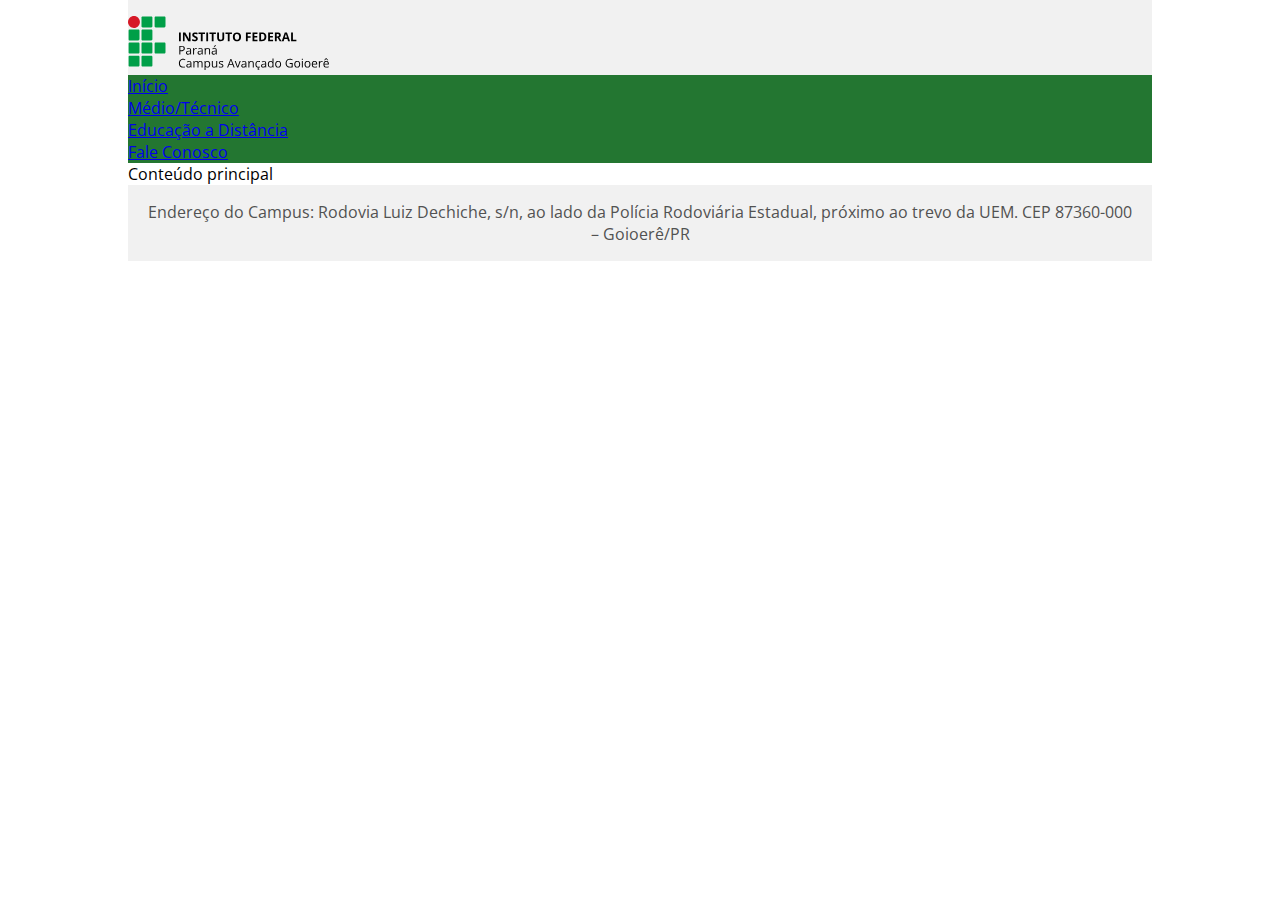
<file: pagina1/index.html>
<!DOCTYPE html>
<html lang="en">

<head>
  <meta charset="UTF-8">
  <meta http-equiv="X-UA-Compatible" content="IE=edge">
  <meta name="viewport" content="width=device-width, initial-scale=1.0">
  <title>Document</title>
  <link rel="stylesheet" href="../default.css">
</head>

<body>

  <header>
    <a href="/">
      <svg width="230" height="54" viewBox="0 0 230 54" fill="none" xmlns="http://www.w3.org/2000/svg">
        <g clip-path="url(#clip0_1_18)">
          <path
            d="M37.4 36.4C37.4 37 36.9 37.5 36.4 37.5H27.7C27.1 37.5 26.6 37 26.6 36.4V27.7C26.6 27.1 27.1 26.6 27.7 26.6H36.4C37 26.6 37.5 27.1 37.5 27.7V36.4H37.4Z"
            fill="#009F48" />
          <path
            d="M24.4 10.3C24.4 10.9 23.9 11.4 23.3 11.4H14.6C14 11.4 13.5 10.9 13.5 10.3V1.6C13.5 1 14 0.5 14.6 0.5H23.3C23.9 0.5 24.4 1 24.4 1.6V10.3Z"
            fill="#009F48" />
          <path
            d="M37.4 10.3C37.4 10.9 36.9 11.4 36.4 11.4H27.7C27.1 11.4 26.6 10.9 26.6 10.3V1.6C26.6 1 27.1 0.5 27.7 0.5H36.4C37 0.5 37.5 1 37.5 1.6V10.3H37.4Z"
            fill="#009F48" />
          <path
            d="M11.4 23.3C11.4 23.9 10.9 24.4 10.3 24.4H1.59998C0.999976 24.4 0.599976 23.9 0.599976 23.4V14.7C0.599976 14.1 1.09998 13.6 1.69998 13.6H10.4C11 13.6 11.5 14.1 11.5 14.7V23.3H11.4Z"
            fill="#009F48" />
          <path
            d="M24.4 23.3C24.4 23.9 23.9 24.4 23.3 24.4H14.6C14 24.4 13.5 23.9 13.5 23.4V14.7C13.5 14.1 14 13.6 14.6 13.6H23.3C23.9 13.6 24.4 14.1 24.4 14.7V23.3Z"
            fill="#009F48" />
          <path
            d="M11.4 36.4C11.4 37 10.9 37.5 10.3 37.5H1.59998C0.999976 37.5 0.599976 37 0.599976 36.4V27.7C0.599976 27.1 1.09998 26.6 1.69998 26.6H10.4C11 26.6 11.5 27.1 11.5 27.7V36.4H11.4Z"
            fill="#009F48" />
          <path
            d="M24.4 36.4C24.4 37 23.9 37.5 23.3 37.5H14.6C14 37.5 13.5 37 13.5 36.4V27.7C13.5 27.1 14 26.6 14.6 26.6H23.3C23.9 26.6 24.4 27.1 24.4 27.7V36.4Z"
            fill="#009F48" />
          <path
            d="M11.4 49.4C11.4 50 10.9 50.5 10.3 50.5H1.59998C0.999976 50.5 0.599976 50 0.599976 49.4V40.7C0.599976 40.1 1.09998 39.7 1.69998 39.7H10.4C11 39.7 11.5 40.2 11.5 40.8V49.4H11.4Z"
            fill="#009F48" />
          <path
            d="M24.4 49.4C24.4 50 23.9 50.5 23.3 50.5H14.6C14 50.5 13.5 50 13.5 49.4V40.7C13.5 40.1 14 39.7 14.6 39.7H23.3C23.9 39.7 24.4 40.2 24.4 40.8V49.4Z"
            fill="#009F48" />
          <path d="M11.9 6C11.9 9.3 9.2 12 5.9 12C2.7 11.9 0 9.3 0 6C0 2.7 2.7 0 6 0C9.3 0 11.9 2.7 11.9 6Z"
            fill="#D61927" />
          <path
            d="M50.974 25.1582V16.5845H52.7919V25.1582H50.974ZM62.5561 25.1582H60.2455L56.5158 18.6722H56.463C56.4787 18.942 56.4923 19.2137 56.5041 19.4874C56.5158 19.761 56.5275 20.0347 56.5393 20.3084C56.551 20.5781 56.5627 20.8499 56.5744 21.1235V25.1582H54.95V16.5845H57.243L60.9668 23.006H61.0079C61.0001 22.7401 60.9903 22.4762 60.9786 22.2143C60.9668 21.9524 60.9551 21.6904 60.9434 21.4285C60.9356 21.1665 60.9277 20.9046 60.9199 20.6427V16.5845H62.5561V25.1582ZM69.781 22.7773C69.781 23.2855 69.6578 23.7273 69.4115 24.1026C69.1652 24.4779 68.8055 24.7672 68.3325 24.9705C67.8633 25.1738 67.2925 25.2755 66.6201 25.2755C66.323 25.2755 66.0317 25.2559 65.7463 25.2168C65.4648 25.1778 65.1931 25.1211 64.9311 25.0468C64.6731 24.9686 64.4268 24.8728 64.1922 24.7594V23.0705C64.5988 23.2503 65.0211 23.4126 65.4589 23.5572C65.8968 23.7019 66.3308 23.7742 66.7608 23.7742C67.058 23.7742 67.2964 23.7351 67.4763 23.6569C67.66 23.5787 67.7929 23.4712 67.8751 23.3344C67.9572 23.1976 67.9982 23.0412 67.9982 22.8652C67.9982 22.6502 67.9259 22.4665 67.7812 22.314C67.6366 22.1615 67.4372 22.0188 67.1831 21.8859C66.9328 21.753 66.6494 21.6103 66.3327 21.4578C66.1333 21.364 65.9164 21.2506 65.6818 21.1177C65.4472 20.9808 65.2244 20.8147 65.0132 20.6192C64.8021 20.4237 64.6282 20.1872 64.4913 19.9096C64.3584 19.6281 64.2919 19.2919 64.2919 18.9009C64.2919 18.3888 64.4092 17.9509 64.6438 17.5873C64.8784 17.2237 65.2126 16.9462 65.6466 16.7546C66.0845 16.5591 66.6005 16.4614 67.1948 16.4614C67.6405 16.4614 68.0647 16.5141 68.4673 16.6197C68.8739 16.7214 69.2981 16.8699 69.7399 17.0654L69.1535 18.4787C68.7586 18.3184 68.4048 18.1953 68.092 18.1093C67.7793 18.0193 67.4606 17.9744 67.1361 17.9744C66.9094 17.9744 66.7159 18.0115 66.5556 18.0858C66.3953 18.1562 66.2741 18.2578 66.192 18.3907C66.1099 18.5198 66.0688 18.6703 66.0688 18.8423C66.0688 19.0456 66.1275 19.2176 66.2448 19.3584C66.366 19.4952 66.5458 19.6281 66.7843 19.7571C67.0267 19.8861 67.3277 20.0367 67.6874 20.2087C68.1253 20.4159 68.4986 20.6329 68.8075 20.8596C69.1202 21.0825 69.3607 21.3464 69.5288 21.6513C69.6969 21.9524 69.781 22.3277 69.781 22.7773ZM74.6425 25.1582H72.8246V18.0975H70.4964V16.5845H76.9707V18.0975H74.6425V25.1582ZM78.2901 25.1582V16.5845H80.1081V25.1582H78.2901ZM85.5737 25.1582H83.7557V18.0975H81.4276V16.5845H87.9018V18.0975H85.5737V25.1582ZM96.1999 16.5845V22.1322C96.1999 22.7225 96.0689 23.2562 95.807 23.7332C95.5489 24.2062 95.156 24.5815 94.6282 24.8591C94.1043 25.1367 93.4436 25.2755 92.6461 25.2755C91.5123 25.2755 90.6483 24.9862 90.054 24.4076C89.4598 23.8289 89.1627 23.0627 89.1627 22.1087V16.5845H90.9747V21.8331C90.9747 22.5407 91.1194 23.0373 91.4087 23.3227C91.698 23.6081 92.1261 23.7508 92.693 23.7508C93.0918 23.7508 93.4143 23.6823 93.6606 23.5455C93.9108 23.4087 94.0946 23.1976 94.2119 22.9122C94.3291 22.6268 94.3878 22.2632 94.3878 21.8214V16.5845H96.1999ZM101.607 25.1582H99.7889V18.0975H97.4607V16.5845H103.935V18.0975H101.607V25.1582ZM113.036 20.8596C113.036 21.5203 112.954 22.1224 112.79 22.6659C112.626 23.2054 112.376 23.6706 112.039 24.0616C111.707 24.4525 111.285 24.7536 110.773 24.9647C110.261 25.1719 109.655 25.2755 108.955 25.2755C108.255 25.2755 107.649 25.1719 107.137 24.9647C106.625 24.7536 106.201 24.4525 105.864 24.0616C105.532 23.6706 105.284 23.2034 105.12 22.66C104.955 22.1166 104.873 21.5125 104.873 20.8479C104.873 19.9604 105.018 19.1883 105.307 18.5315C105.6 17.8708 106.05 17.3586 106.656 16.995C107.262 16.6314 108.032 16.4496 108.967 16.4496C109.897 16.4496 110.661 16.6314 111.26 16.995C111.862 17.3586 112.307 17.8708 112.597 18.5315C112.89 19.1922 113.036 19.9683 113.036 20.8596ZM106.779 20.8596C106.779 21.4578 106.853 21.9739 107.002 22.4078C107.154 22.8379 107.391 23.1702 107.712 23.4048C108.032 23.6354 108.447 23.7508 108.955 23.7508C109.471 23.7508 109.889 23.6354 110.21 23.4048C110.53 23.1702 110.763 22.8379 110.908 22.4078C111.056 21.9739 111.131 21.4578 111.131 20.8596C111.131 19.9604 110.962 19.2528 110.626 18.7367C110.29 18.2207 109.737 17.9626 108.967 17.9626C108.454 17.9626 108.036 18.0799 107.712 18.3145C107.391 18.5452 107.154 18.8775 107.002 19.3114C106.853 19.7415 106.779 20.2576 106.779 20.8596ZM119.722 25.1582H117.933V16.5845H122.847V18.0741H119.722V20.2849H122.631V21.7686H119.722V25.1582ZM129.462 25.1582H124.525V16.5845H129.462V18.0741H126.343V19.9565H129.246V21.4461H126.343V23.6569H129.462V25.1582ZM138.37 20.7893C138.37 21.7549 138.185 22.5622 137.813 23.2112C137.446 23.8563 136.912 24.3431 136.212 24.6715C135.513 24.996 134.67 25.1582 133.685 25.1582H131.257V16.5845H133.949C134.848 16.5845 135.628 16.7448 136.289 17.0654C136.949 17.3821 137.461 17.8532 137.825 18.4787C138.189 19.1003 138.37 19.8705 138.37 20.7893ZM136.482 20.8362C136.482 20.2028 136.388 19.6829 136.201 19.2763C136.017 18.8658 135.743 18.5628 135.38 18.3673C135.02 18.1718 134.574 18.0741 134.043 18.0741H133.075V23.6569H133.855C134.742 23.6569 135.401 23.4204 135.831 22.9473C136.265 22.4743 136.482 21.7706 136.482 20.8362ZM145.085 25.1582H140.147V16.5845H145.085V18.0741H141.965V19.9565H144.868V21.4461H141.965V23.6569H145.085V25.1582ZM149.378 16.5845C150.156 16.5845 150.797 16.6783 151.301 16.866C151.81 17.0537 152.187 17.3371 152.433 17.7163C152.679 18.0956 152.803 18.5745 152.803 19.1531C152.803 19.5441 152.728 19.8861 152.58 20.1794C152.431 20.4726 152.236 20.7208 151.993 20.9241C151.751 21.1274 151.489 21.2936 151.208 21.4226L153.729 25.1582H151.712L149.665 21.8683H148.698V25.1582H146.88V16.5845H149.378ZM149.249 18.0741H148.698V20.3905H149.284C149.886 20.3905 150.316 20.2908 150.574 20.0914C150.836 19.8881 150.967 19.591 150.967 19.2C150.967 18.7934 150.826 18.5041 150.545 18.3321C150.267 18.1601 149.835 18.0741 149.249 18.0741ZM160.057 25.1582L159.435 23.1174H156.309L155.688 25.1582H153.729L156.755 16.5493H158.978L162.016 25.1582H160.057ZM159.001 21.5927L158.38 19.5988C158.341 19.4659 158.288 19.2958 158.221 19.0886C158.159 18.8775 158.094 18.6644 158.028 18.4494C157.965 18.2304 157.914 18.0408 157.875 17.8805C157.836 18.0408 157.781 18.2402 157.711 18.4787C157.645 18.7133 157.58 18.9361 157.518 19.1472C157.455 19.3584 157.41 19.5089 157.383 19.5988L156.767 21.5927H159.001ZM163.1 25.1582V16.5845H164.918V23.6569H168.396V25.1582H163.1Z"
            fill="black" />
          <path
            d="M53.5858 29.9512C54.6922 29.9512 55.4996 30.1682 56.0078 30.6022C56.52 31.0322 56.776 31.6499 56.776 32.4553C56.776 32.8189 56.7154 33.1649 56.5942 33.4933C56.477 33.8178 56.2854 34.1051 56.0195 34.3553C55.7537 34.6017 55.4038 34.7971 54.9698 34.9418C54.5398 35.0825 54.012 35.1529 53.3864 35.1529H52.3426V38.5249H51.3456V29.9512H53.5858ZM53.492 30.8015H52.3426V34.2967H53.275C53.8224 34.2967 54.2778 34.2381 54.6414 34.1208C55.0089 34.0035 55.2845 33.8139 55.4683 33.5519C55.652 33.2861 55.7439 32.9342 55.7439 32.4963C55.7439 31.9256 55.5621 31.5014 55.1985 31.2238C54.8349 30.9423 54.2661 30.8015 53.492 30.8015ZM60.8283 31.992C61.5946 31.992 62.1634 32.164 62.5348 32.5081C62.9062 32.8521 63.0919 33.4014 63.0919 34.156V38.5249H62.3824L62.1947 37.5749H62.1478C61.9679 37.8095 61.7803 38.0069 61.5848 38.1672C61.3893 38.3236 61.1626 38.4428 60.9045 38.5249C60.6504 38.6031 60.3377 38.6422 59.9662 38.6422C59.5753 38.6422 59.2273 38.5738 58.9224 38.4369C58.6214 38.3001 58.3829 38.0929 58.2069 37.8153C58.0349 37.5377 57.9489 37.1859 57.9489 36.7597C57.9489 36.1186 58.203 35.626 58.7113 35.2819C59.2195 34.9379 59.9936 34.7502 61.0336 34.7189L62.1419 34.672V34.2791C62.1419 33.724 62.0227 33.335 61.7842 33.1121C61.5457 32.8893 61.2095 32.7778 60.7755 32.7778C60.4393 32.7778 60.1187 32.8267 59.8138 32.9244C59.5088 33.0222 59.2195 33.1375 58.9458 33.2704L58.6468 32.5315C58.9361 32.383 59.2684 32.2559 59.6437 32.1504C60.019 32.0448 60.4139 31.992 60.8283 31.992ZM62.1302 35.3582L61.1508 35.3992C60.3494 35.4305 59.7845 35.5614 59.456 35.7921C59.1276 36.0228 58.9634 36.3492 58.9634 36.7715C58.9634 37.139 59.0749 37.4107 59.2977 37.5866C59.5206 37.7625 59.8157 37.8505 60.1832 37.8505C60.754 37.8505 61.2212 37.6922 61.5848 37.3755C61.9484 37.0588 62.1302 36.5838 62.1302 35.9505V35.3582ZM68.018 31.9803C68.147 31.9803 68.2819 31.9881 68.4226 32.0037C68.5634 32.0155 68.6885 32.0331 68.798 32.0565L68.6748 32.9596C68.5693 32.9323 68.452 32.9108 68.3229 32.8951C68.1939 32.8795 68.0727 32.8717 67.9594 32.8717C67.7013 32.8717 67.457 32.9244 67.2263 33.03C66.9996 33.1317 66.8002 33.2802 66.6282 33.4757C66.4561 33.6673 66.3212 33.8999 66.2235 34.1736C66.1258 34.4433 66.0769 34.7443 66.0769 35.0767V38.5249H65.0976V32.0976H65.9068L66.0124 33.2822H66.0534C66.1864 33.0437 66.3467 32.8267 66.5343 32.6312C66.722 32.4318 66.939 32.2735 67.1853 32.1562C67.4355 32.0389 67.7131 31.9803 68.018 31.9803ZM72.4163 31.992C73.1825 31.992 73.7514 32.164 74.1228 32.5081C74.4942 32.8521 74.6799 33.4014 74.6799 34.156V38.5249H73.9703L73.7827 37.5749H73.7357C73.5559 37.8095 73.3682 38.0069 73.1728 38.1672C72.9773 38.3236 72.7505 38.4428 72.4925 38.5249C72.2384 38.6031 71.9256 38.6422 71.5542 38.6422C71.1633 38.6422 70.8153 38.5738 70.5104 38.4369C70.2093 38.3001 69.9708 38.0929 69.7949 37.8153C69.6229 37.5377 69.5369 37.1859 69.5369 36.7597C69.5369 36.1186 69.791 35.626 70.2992 35.2819C70.8075 34.9379 71.5816 34.7502 72.6215 34.7189L73.7299 34.672V34.2791C73.7299 33.724 73.6106 33.335 73.3722 33.1121C73.1337 32.8893 72.7974 32.7778 72.3635 32.7778C72.0273 32.7778 71.7067 32.8267 71.4017 32.9244C71.0968 33.0222 70.8075 33.1375 70.5338 33.2704L70.2347 32.5315C70.524 32.383 70.8563 32.2559 71.2317 32.1504C71.607 32.0448 72.0019 31.992 72.4163 31.992ZM73.7182 35.3582L72.7388 35.3992C71.9373 35.4305 71.3724 35.5614 71.044 35.7921C70.7156 36.0228 70.5514 36.3492 70.5514 36.7715C70.5514 37.139 70.6628 37.4107 70.8857 37.5866C71.1085 37.7625 71.4037 37.8505 71.7712 37.8505C72.342 37.8505 72.8092 37.6922 73.1728 37.3755C73.5364 37.0588 73.7182 36.5838 73.7182 35.9505V35.3582ZM79.7291 31.9803C80.4915 31.9803 81.0681 32.1679 81.4591 32.5433C81.8501 32.9147 82.0455 33.5128 82.0455 34.3378V38.5249H81.0838V34.4023C81.0838 33.8667 80.9606 33.4659 80.7143 33.2001C80.4719 32.9342 80.0986 32.8013 79.5942 32.8013C78.8827 32.8013 78.3823 33.0026 78.093 33.4053C77.8037 33.808 77.659 34.3925 77.659 35.1588V38.5249H76.6855V32.0976H77.4713L77.6179 33.0241H77.6707C77.8076 32.7974 77.9815 32.6078 78.1927 32.4553C78.4038 32.2989 78.6403 32.1816 78.9022 32.1034C79.1642 32.0213 79.4398 31.9803 79.7291 31.9803ZM86.4555 31.992C87.2218 31.992 87.7906 32.164 88.1621 32.5081C88.5335 32.8521 88.7192 33.4014 88.7192 34.156V38.5249H88.0096L87.8219 37.5749H87.775C87.5952 37.8095 87.4075 38.0069 87.212 38.1672C87.0166 38.3236 86.7898 38.4428 86.5318 38.5249C86.2776 38.6031 85.9649 38.6422 85.5935 38.6422C85.2025 38.6422 84.8546 38.5738 84.5496 38.4369C84.2486 38.3001 84.0101 38.0929 83.8342 37.8153C83.6621 37.5377 83.5761 37.1859 83.5761 36.7597C83.5761 36.1186 83.8303 35.626 84.3385 35.2819C84.8467 34.9379 85.6208 34.7502 86.6608 34.7189L87.7691 34.672V34.2791C87.7691 33.724 87.6499 33.335 87.4114 33.1121C87.1729 32.8893 86.8367 32.7778 86.4028 32.7778C86.0665 32.7778 85.7459 32.8267 85.441 32.9244C85.1361 33.0222 84.8467 33.1375 84.5731 33.2704L84.274 32.5315C84.5633 32.383 84.8956 32.2559 85.2709 32.1504C85.6462 32.0448 86.0411 31.992 86.4555 31.992ZM87.7574 35.3582L86.7781 35.3992C85.9766 35.4305 85.4117 35.5614 85.0833 35.7921C84.7549 36.0228 84.5907 36.3492 84.5907 36.7715C84.5907 37.139 84.7021 37.4107 84.9249 37.5866C85.1478 37.7625 85.443 37.8505 85.8105 37.8505C86.3812 37.8505 86.8484 37.6922 87.212 37.3755C87.5756 37.0588 87.7574 36.5838 87.7574 35.9505V35.3582ZM88.0624 29.3237V29.441C87.9842 29.5544 87.8767 29.6912 87.7398 29.8515C87.6069 30.0079 87.4583 30.1741 87.2941 30.35C87.1299 30.522 86.9638 30.6862 86.7957 30.8426C86.6315 30.999 86.479 31.1339 86.3382 31.2472H85.6873V31.1065C85.8124 30.9579 85.9492 30.78 86.0978 30.5728C86.2464 30.3617 86.391 30.1467 86.5318 29.9278C86.6725 29.7049 86.7898 29.5036 86.8836 29.3237H88.0624Z"
            fill="black" />
          <path
            d="M55.0104 43.6887C54.5373 43.6887 54.1112 43.7708 53.732 43.935C53.3566 44.0953 53.036 44.3299 52.7702 44.6387C52.5083 44.9437 52.3069 45.3131 52.1662 45.7471C52.0254 46.1811 51.9551 46.6698 51.9551 47.2132C51.9551 47.9325 52.0665 48.5581 52.2893 49.0898C52.5161 49.6176 52.8523 50.0261 53.298 50.3154C53.7476 50.6047 54.3086 50.7494 54.9811 50.7494C55.3642 50.7494 55.7239 50.7181 56.0601 50.6556C56.4002 50.5891 56.7306 50.507 57.0512 50.4093V51.2772C56.7384 51.3945 56.41 51.4805 56.066 51.5352C55.7219 51.5939 55.3134 51.6232 54.8403 51.6232C53.9685 51.6232 53.2393 51.4433 52.6529 51.0837C52.0704 50.7201 51.6325 50.2079 51.3393 49.5472C51.05 48.8865 50.9053 48.1065 50.9053 47.2073C50.9053 46.5583 50.9953 45.966 51.1751 45.4304C51.3588 44.8909 51.6247 44.4257 51.9726 44.0347C52.3245 43.6437 52.7546 43.3427 53.2628 43.1316C53.775 42.9166 54.3614 42.8091 55.0221 42.8091C55.4561 42.8091 55.8744 42.8521 56.2771 42.9381C56.6798 43.0241 57.0434 43.1472 57.3678 43.3075L56.9691 44.152C56.6954 44.0269 56.3944 43.9194 56.066 43.8295C55.7415 43.7356 55.3896 43.6887 55.0104 43.6887ZM61.168 44.973C61.9342 44.973 62.5031 45.145 62.8745 45.4891C63.2459 45.8331 63.4316 46.3824 63.4316 47.1369V51.5059H62.722L62.5343 50.5559H62.4874C62.3076 50.7904 62.1199 50.9879 61.9245 51.1482C61.729 51.3045 61.5022 51.4238 61.2442 51.5059C60.9901 51.5841 60.6773 51.6232 60.3059 51.6232C59.9149 51.6232 59.567 51.5548 59.262 51.4179C58.961 51.2811 58.7225 51.0739 58.5466 50.7963C58.3746 50.5187 58.2886 50.1669 58.2886 49.7407C58.2886 49.0996 58.5427 48.6069 59.0509 48.2629C59.5592 47.9189 60.3333 47.7312 61.3732 47.6999L62.4816 47.653V47.2601C62.4816 46.7049 62.3623 46.3159 62.1238 46.0931C61.8854 45.8702 61.5491 45.7588 61.1152 45.7588C60.7789 45.7588 60.4584 45.8077 60.1534 45.9054C59.8485 46.0032 59.5592 46.1185 59.2855 46.2514L58.9864 45.5125C59.2757 45.364 59.608 45.2369 59.9834 45.1313C60.3587 45.0258 60.7535 44.973 61.168 44.973ZM62.4698 48.3391L61.4905 48.3802C60.689 48.4115 60.1241 48.5424 59.7957 48.7731C59.4673 49.0038 59.3031 49.3302 59.3031 49.7524C59.3031 50.1199 59.4145 50.3917 59.6374 50.5676C59.8602 50.7435 60.1554 50.8315 60.5229 50.8315C61.0937 50.8315 61.5609 50.6732 61.9245 50.3565C62.288 50.0398 62.4698 49.5648 62.4698 48.9314V48.3391ZM72.4158 44.9613C73.1234 44.9613 73.6571 45.147 74.0167 45.5184C74.3764 45.8859 74.5563 46.4782 74.5563 47.2953V51.5059H73.5945V47.3422C73.5945 46.8222 73.4811 46.4332 73.2544 46.1752C73.0315 45.9133 72.6992 45.7823 72.2574 45.7823C71.6358 45.7823 71.1843 45.9621 70.9028 46.3218C70.6213 46.6815 70.4805 47.2112 70.4805 47.911V51.5059H69.5129V47.3422C69.5129 46.9942 69.4621 46.7049 69.3605 46.4743C69.2627 46.2436 69.1141 46.0716 68.9148 45.9582C68.7193 45.8409 68.471 45.7823 68.17 45.7823C67.7438 45.7823 67.4018 45.8702 67.1437 46.0462C66.8857 46.2221 66.698 46.484 66.5807 46.832C66.4674 47.176 66.4107 47.6002 66.4107 48.1046V51.5059H65.4372V45.0786H66.223L66.3696 45.9875H66.4224C66.5514 45.7647 66.7137 45.577 66.9092 45.4246C67.1046 45.2721 67.3236 45.1568 67.566 45.0786C67.8084 45.0004 68.0664 44.9613 68.3401 44.9613C68.8288 44.9613 69.2373 45.0531 69.5657 45.2369C69.898 45.4167 70.1385 45.6924 70.287 46.0638H70.3398C70.5509 45.6924 70.8402 45.4167 71.2077 45.2369C71.5752 45.0531 71.9779 44.9613 72.4158 44.9613ZM79.5762 44.9613C80.3776 44.9613 81.0168 45.2369 81.4938 45.7881C81.9708 46.3394 82.2092 47.1682 82.2092 48.2746C82.2092 49.0057 82.0998 49.6195 81.8808 50.116C81.6619 50.6126 81.3531 50.9879 80.9543 51.242C80.5594 51.4961 80.0922 51.6232 79.5527 51.6232C79.2126 51.6232 78.9135 51.5782 78.6555 51.4883C78.3974 51.3984 78.1765 51.2772 77.9928 51.1247C77.809 50.9722 77.6566 50.8061 77.5354 50.6262H77.465C77.4767 50.7787 77.4904 50.9625 77.506 51.1775C77.5256 51.3925 77.5354 51.5802 77.5354 51.7405V54.3794H76.556V45.0786H77.3594L77.4884 46.0286H77.5354C77.6605 45.8331 77.8129 45.6552 77.9928 45.4949C78.1726 45.3307 78.3916 45.2017 78.6496 45.1079C78.9115 45.0101 79.2204 44.9613 79.5762 44.9613ZM79.4061 45.7823C78.9604 45.7823 78.6007 45.8683 78.327 46.0403C78.0573 46.2123 77.8599 46.4704 77.7347 46.8144C77.6096 47.1545 77.5432 47.5826 77.5354 48.0987V48.2864C77.5354 48.8298 77.594 49.2892 77.7113 49.6645C77.8325 50.0398 78.0299 50.3252 78.3036 50.5207C78.5812 50.7162 78.9526 50.8139 79.4178 50.8139C79.8166 50.8139 80.1489 50.7064 80.4148 50.4914C80.6806 50.2763 80.878 49.9772 81.0071 49.5941C81.14 49.2071 81.2064 48.7633 81.2064 48.2629C81.2064 47.5044 81.0579 46.9024 80.7608 46.4567C80.4675 46.0071 80.016 45.7823 79.4061 45.7823ZM89.2172 45.0786V51.5059H88.4196L88.2789 50.6028H88.2261C88.0932 50.8256 87.9211 51.0133 87.71 51.1658C87.4989 51.3182 87.2604 51.4316 86.9946 51.5059C86.7326 51.5841 86.4531 51.6232 86.156 51.6232C85.6477 51.6232 85.2216 51.5411 84.8775 51.3769C84.5335 51.2127 84.2735 50.9586 84.0976 50.6145C83.9256 50.2705 83.8395 49.8287 83.8395 49.2892V45.0786H84.8248V49.2188C84.8248 49.7544 84.9459 50.1551 85.1883 50.421C85.4307 50.6829 85.8002 50.8139 86.2967 50.8139C86.7737 50.8139 87.1529 50.724 87.4344 50.5441C87.7198 50.3643 87.925 50.1004 88.0501 49.7524C88.1753 49.4006 88.2378 48.9705 88.2378 48.4623V45.0786H89.2172ZM95.4334 49.7466C95.4334 50.1571 95.3298 50.5031 95.1226 50.7846C94.9193 51.0622 94.626 51.2713 94.2429 51.4121C93.8637 51.5528 93.4102 51.6232 92.8824 51.6232C92.4328 51.6232 92.0438 51.588 91.7154 51.5176C91.387 51.4472 91.0996 51.3476 90.8533 51.2185V50.3213C91.1152 50.4503 91.428 50.5676 91.7916 50.6732C92.1552 50.7787 92.5266 50.8315 92.9058 50.8315C93.461 50.8315 93.8637 50.7416 94.1139 50.5617C94.3641 50.3819 94.4892 50.1375 94.4892 49.8287C94.4892 49.6528 94.4384 49.4983 94.3367 49.3654C94.239 49.2286 94.0728 49.0976 93.8383 48.9725C93.6037 48.8435 93.2792 48.7027 92.8648 48.5503C92.4543 48.3939 92.0985 48.2394 91.7975 48.087C91.5003 47.9306 91.2697 47.741 91.1055 47.5181C90.9452 47.2953 90.865 47.006 90.865 46.6502C90.865 46.1068 91.084 45.6904 91.5218 45.4011C91.9636 45.1079 92.5422 44.9613 93.2577 44.9613C93.6447 44.9613 94.0064 45.0004 94.3426 45.0786C94.6827 45.1528 94.9994 45.2545 95.2926 45.3835L94.9642 46.1635C94.6984 46.0501 94.4149 45.9543 94.1139 45.8761C93.8128 45.7979 93.5059 45.7588 93.1932 45.7588C92.7436 45.7588 92.3976 45.8331 92.1552 45.9817C91.9167 46.1302 91.7975 46.3335 91.7975 46.5916C91.7975 46.791 91.8522 46.9552 91.9617 47.0842C92.075 47.2132 92.2549 47.3344 92.5012 47.4478C92.7475 47.5611 93.072 47.6941 93.4747 47.8465C93.8774 47.9951 94.2253 48.1495 94.5185 48.3098C94.8117 48.4662 95.0365 48.6578 95.1929 48.8845C95.3532 49.1074 95.4334 49.3947 95.4334 49.7466ZM105.643 51.5059L104.588 48.7848H101.151L100.101 51.5059H99.0927L102.447 42.897H103.344L106.675 51.5059H105.643ZM104.289 47.8993L103.286 45.1958C103.262 45.1255 103.223 45.0101 103.168 44.8498C103.118 44.6896 103.065 44.5234 103.01 44.3514C102.955 44.1794 102.91 44.0406 102.875 43.935C102.836 44.0953 102.793 44.2556 102.746 44.4159C102.703 44.5723 102.66 44.7189 102.617 44.8557C102.574 44.9886 102.537 45.102 102.506 45.1958L101.485 47.8993H104.289ZM109.132 51.5059L106.693 45.0786H107.737L109.15 48.9666C109.248 49.2325 109.348 49.5257 109.449 49.8463C109.551 50.1669 109.621 50.4249 109.66 50.6204H109.701C109.748 50.4249 109.826 50.1669 109.936 49.8463C110.045 49.5218 110.145 49.2286 110.235 48.9666L111.648 45.0786H112.692L110.247 51.5059H109.132ZM116.129 44.973C116.895 44.973 117.464 45.145 117.835 45.4891C118.207 45.8331 118.392 46.3824 118.392 47.1369V51.5059H117.683L117.495 50.5559H117.448C117.268 50.7904 117.081 50.9879 116.885 51.1482C116.69 51.3045 116.463 51.4238 116.205 51.5059C115.951 51.5841 115.638 51.6232 115.267 51.6232C114.876 51.6232 114.528 51.5548 114.223 51.4179C113.922 51.2811 113.683 51.0739 113.507 50.7963C113.335 50.5187 113.249 50.1669 113.249 49.7407C113.249 49.0996 113.503 48.6069 114.012 48.2629C114.52 47.9189 115.294 47.7312 116.334 47.6999L117.442 47.653V47.2601C117.442 46.7049 117.323 46.3159 117.085 46.0931C116.846 45.8702 116.51 45.7588 116.076 45.7588C115.74 45.7588 115.419 45.8077 115.114 45.9054C114.809 46.0032 114.52 46.1185 114.246 46.2514L113.947 45.5125C114.236 45.364 114.569 45.2369 114.944 45.1313C115.319 45.0258 115.714 44.973 116.129 44.973ZM117.431 48.3391L116.451 48.3802C115.65 48.4115 115.085 48.5424 114.756 48.7731C114.428 49.0038 114.264 49.3302 114.264 49.7524C114.264 50.1199 114.375 50.3917 114.598 50.5676C114.821 50.7435 115.116 50.8315 115.484 50.8315C116.054 50.8315 116.522 50.6732 116.885 50.3565C117.249 50.0398 117.431 49.5648 117.431 48.9314V48.3391ZM123.442 44.9613C124.204 44.9613 124.781 45.1489 125.171 45.5242C125.562 45.8957 125.758 46.4938 125.758 47.3187V51.5059H124.796V47.3832C124.796 46.8476 124.673 46.4469 124.427 46.1811C124.184 45.9152 123.811 45.7823 123.307 45.7823C122.595 45.7823 122.095 45.9836 121.805 46.3863C121.516 46.789 121.371 47.3735 121.371 48.1398V51.5059H120.398V45.0786H121.184L121.33 46.0051H121.383C121.52 45.7784 121.694 45.5888 121.905 45.4363C122.116 45.2799 122.353 45.1626 122.615 45.0844C122.877 45.0023 123.152 44.9613 123.442 44.9613ZM130.338 51.6232C129.759 51.6232 129.249 51.5039 128.807 51.2655C128.366 51.027 128.022 50.6634 127.775 50.1747C127.529 49.686 127.406 49.0702 127.406 48.3274C127.406 47.5494 127.535 46.9141 127.793 46.4215C128.055 45.925 128.414 45.5575 128.872 45.319C129.329 45.0805 129.849 44.9613 130.432 44.9613C130.752 44.9613 131.061 44.9945 131.358 45.061C131.659 45.1235 131.906 45.2037 132.097 45.3014L131.804 46.1165C131.609 46.0384 131.382 45.968 131.124 45.9054C130.87 45.8429 130.631 45.8116 130.408 45.8116C129.963 45.8116 129.591 45.9074 129.294 46.099C129.001 46.2905 128.78 46.572 128.631 46.9434C128.487 47.3148 128.414 47.7723 128.414 48.3157C128.414 48.8357 128.485 49.2794 128.626 49.6469C128.77 50.0144 128.983 50.2959 129.265 50.4914C129.55 50.6829 129.906 50.7787 130.332 50.7787C130.672 50.7787 130.979 50.7435 131.253 50.6732C131.527 50.5989 131.775 50.5129 131.998 50.4151V51.283C131.783 51.3925 131.542 51.4766 131.276 51.5352C131.014 51.5939 130.702 51.6232 130.338 51.6232ZM131.294 53.1831C131.294 53.5623 131.147 53.8575 130.854 54.0686C130.561 54.2836 130.131 54.3912 129.564 54.3912C129.443 54.3912 129.327 54.3833 129.218 54.3677C129.108 54.356 129.02 54.3423 128.954 54.3266V53.7109C129.028 53.7265 129.124 53.7402 129.241 53.7519C129.359 53.7637 129.476 53.7695 129.593 53.7695C129.886 53.7695 130.111 53.7265 130.268 53.6405C130.424 53.5545 130.502 53.4098 130.502 53.2066C130.502 52.9915 130.397 52.8351 130.186 52.7374C129.978 52.6397 129.712 52.5732 129.388 52.538L129.91 51.5059H130.561L130.244 52.1627C130.44 52.2018 130.616 52.2624 130.772 52.3445C130.932 52.4266 131.059 52.5361 131.153 52.6729C131.247 52.8097 131.294 52.9798 131.294 53.1831ZM135.927 44.973C136.693 44.973 137.262 45.145 137.633 45.4891C138.005 45.8331 138.19 46.3824 138.19 47.1369V51.5059H137.481L137.293 50.5559H137.246C137.066 50.7904 136.879 50.9879 136.683 51.1482C136.488 51.3045 136.261 51.4238 136.003 51.5059C135.749 51.5841 135.436 51.6232 135.065 51.6232C134.674 51.6232 134.326 51.5548 134.021 51.4179C133.72 51.2811 133.481 51.0739 133.305 50.7963C133.133 50.5187 133.047 50.1669 133.047 49.7407C133.047 49.0996 133.301 48.6069 133.81 48.2629C134.318 47.9189 135.092 47.7312 136.132 47.6999L137.24 47.653V47.2601C137.24 46.7049 137.121 46.3159 136.883 46.0931C136.644 45.8702 136.308 45.7588 135.874 45.7588C135.538 45.7588 135.217 45.8077 134.912 45.9054C134.607 46.0032 134.318 46.1185 134.044 46.2514L133.745 45.5125C134.034 45.364 134.367 45.2369 134.742 45.1313C135.117 45.0258 135.512 44.973 135.927 44.973ZM137.229 48.3391L136.249 48.3802C135.448 48.4115 134.883 48.5424 134.554 48.7731C134.226 49.0038 134.062 49.3302 134.062 49.7524C134.062 50.1199 134.173 50.3917 134.396 50.5676C134.619 50.7435 134.914 50.8315 135.282 50.8315C135.852 50.8315 136.32 50.6732 136.683 50.3565C137.047 50.0398 137.229 49.5648 137.229 48.9314V48.3391ZM142.483 51.6232C141.67 51.6232 141.025 51.3456 140.548 50.7904C140.075 50.2353 139.838 49.4104 139.838 48.3157C139.838 47.2093 140.081 46.3746 140.565 45.8116C141.05 45.2447 141.695 44.9613 142.501 44.9613C142.841 44.9613 143.138 45.0062 143.392 45.0962C143.646 45.1861 143.865 45.3073 144.049 45.4597C144.233 45.6083 144.387 45.7784 144.512 45.9699H144.583C144.567 45.8487 144.551 45.6826 144.536 45.4715C144.52 45.2604 144.512 45.0883 144.512 44.9554V42.381H145.486V51.5059H144.7L144.553 50.5911H144.512C144.391 50.7826 144.237 50.9566 144.049 51.113C143.865 51.2694 143.644 51.3945 143.386 51.4883C143.132 51.5782 142.831 51.6232 142.483 51.6232ZM142.636 50.8139C143.324 50.8139 143.81 50.6184 144.096 50.2275C144.381 49.8365 144.524 49.2559 144.524 48.4857V48.3098C144.524 47.4927 144.387 46.8652 144.113 46.4274C143.844 45.9895 143.351 45.7706 142.636 45.7706C142.037 45.7706 141.59 46.0012 141.293 46.4625C140.995 46.92 140.847 47.5455 140.847 48.3391C140.847 49.1289 140.994 49.7388 141.287 50.1688C141.584 50.5989 142.033 50.8139 142.636 50.8139ZM153.092 48.2805C153.092 48.8083 153.023 49.2794 152.886 49.6938C152.75 50.1082 152.552 50.4581 152.294 50.7435C152.036 51.0289 151.723 51.2479 151.356 51.4003C150.992 51.5489 150.58 51.6232 150.118 51.6232C149.688 51.6232 149.294 51.5489 148.934 51.4003C148.578 51.2479 148.269 51.0289 148.007 50.7435C147.749 50.4581 147.548 50.1082 147.403 49.6938C147.263 49.2794 147.192 48.8083 147.192 48.2805C147.192 47.5768 147.311 46.9786 147.55 46.486C147.788 45.9895 148.128 45.6122 148.57 45.3542C149.016 45.0922 149.546 44.9613 150.16 44.9613C150.746 44.9613 151.258 45.0922 151.696 45.3542C152.138 45.6161 152.48 45.9954 152.722 46.4919C152.969 46.9845 153.092 47.5807 153.092 48.2805ZM148.201 48.2805C148.201 48.7966 148.269 49.2442 148.406 49.6234C148.543 50.0027 148.754 50.2959 149.039 50.5031C149.325 50.7103 149.692 50.8139 150.142 50.8139C150.588 50.8139 150.953 50.7103 151.239 50.5031C151.528 50.2959 151.741 50.0027 151.878 49.6234C152.015 49.2442 152.083 48.7966 152.083 48.2805C152.083 47.7683 152.015 47.3266 151.878 46.9552C151.741 46.5798 151.53 46.2905 151.244 46.0872C150.959 45.8839 150.59 45.7823 150.136 45.7823C149.468 45.7823 148.977 46.0032 148.664 46.445C148.355 46.8867 148.201 47.4986 148.201 48.2805ZM161.706 47.0138H164.703V51.1716C164.253 51.3241 163.79 51.4375 163.313 51.5118C162.84 51.586 162.31 51.6232 161.724 51.6232C160.833 51.6232 160.08 51.4453 159.466 51.0895C158.856 50.7338 158.393 50.2275 158.076 49.5707C157.76 48.9099 157.601 48.1261 157.601 47.219C157.601 46.3316 157.775 45.5575 158.123 44.8968C158.475 44.236 158.981 43.7239 159.642 43.3603C160.307 42.9928 161.104 42.8091 162.035 42.8091C162.512 42.8091 162.963 42.854 163.389 42.9439C163.82 43.0299 164.218 43.1531 164.586 43.3134L164.205 44.1813C163.888 44.0445 163.538 43.9272 163.155 43.8295C162.776 43.7317 162.383 43.6828 161.976 43.6828C161.276 43.6828 160.676 43.8275 160.176 44.1168C159.679 44.4061 159.298 44.8147 159.032 45.3425C158.77 45.8702 158.639 46.4958 158.639 47.219C158.639 47.9345 158.755 48.5581 158.985 49.0898C159.216 49.6176 159.576 50.0281 160.064 50.3213C160.553 50.6145 161.183 50.7611 161.953 50.7611C162.34 50.7611 162.672 50.7396 162.95 50.6966C163.227 50.6497 163.479 50.595 163.706 50.5324V47.9052H161.706V47.0138ZM172.174 48.2805C172.174 48.8083 172.106 49.2794 171.969 49.6938C171.832 50.1082 171.635 50.4581 171.377 50.7435C171.119 51.0289 170.806 51.2479 170.438 51.4003C170.075 51.5489 169.662 51.6232 169.201 51.6232C168.771 51.6232 168.376 51.5489 168.016 51.4003C167.661 51.2479 167.352 51.0289 167.09 50.7435C166.832 50.4581 166.631 50.1082 166.486 49.6938C166.345 49.2794 166.275 48.8083 166.275 48.2805C166.275 47.5768 166.394 46.9786 166.632 46.486C166.871 45.9895 167.211 45.6122 167.653 45.3542C168.099 45.0922 168.628 44.9613 169.242 44.9613C169.829 44.9613 170.341 45.0922 170.779 45.3542C171.22 45.6161 171.562 45.9954 171.805 46.4919C172.051 46.9845 172.174 47.5807 172.174 48.2805ZM167.283 48.2805C167.283 48.7966 167.352 49.2442 167.489 49.6234C167.626 50.0027 167.837 50.2959 168.122 50.5031C168.407 50.7103 168.775 50.8139 169.225 50.8139C169.67 50.8139 170.036 50.7103 170.321 50.5031C170.61 50.2959 170.824 50.0027 170.96 49.6234C171.097 49.2442 171.166 48.7966 171.166 48.2805C171.166 47.7683 171.097 47.3266 170.96 46.9552C170.824 46.5798 170.612 46.2905 170.327 46.0872C170.042 45.8839 169.672 45.7823 169.219 45.7823C168.55 45.7823 168.059 46.0032 167.747 46.445C167.438 46.8867 167.283 47.4986 167.283 48.2805ZM174.831 45.0786V51.5059H173.857V45.0786H174.831ZM174.356 42.6742C174.516 42.6742 174.653 42.727 174.766 42.8325C174.884 42.9342 174.942 43.0945 174.942 43.3134C174.942 43.5284 174.884 43.6887 174.766 43.7943C174.653 43.8998 174.516 43.9526 174.356 43.9526C174.188 43.9526 174.047 43.8998 173.934 43.7943C173.824 43.6887 173.769 43.5284 173.769 43.3134C173.769 43.0945 173.824 42.9342 173.934 42.8325C174.047 42.727 174.188 42.6742 174.356 42.6742ZM182.437 48.2805C182.437 48.8083 182.368 49.2794 182.232 49.6938C182.095 50.1082 181.897 50.4581 181.639 50.7435C181.381 51.0289 181.069 51.2479 180.701 51.4003C180.337 51.5489 179.925 51.6232 179.464 51.6232C179.034 51.6232 178.639 51.5489 178.279 51.4003C177.923 51.2479 177.614 51.0289 177.353 50.7435C177.094 50.4581 176.893 50.1082 176.748 49.6938C176.608 49.2794 176.537 48.8083 176.537 48.2805C176.537 47.5768 176.657 46.9786 176.895 46.486C177.134 45.9895 177.474 45.6122 177.915 45.3542C178.361 45.0922 178.891 44.9613 179.505 44.9613C180.091 44.9613 180.603 45.0922 181.041 45.3542C181.483 45.6161 181.825 45.9954 182.067 46.4919C182.314 46.9845 182.437 47.5807 182.437 48.2805ZM177.546 48.2805C177.546 48.7966 177.614 49.2442 177.751 49.6234C177.888 50.0027 178.099 50.2959 178.385 50.5031C178.67 50.7103 179.038 50.8139 179.487 50.8139C179.933 50.8139 180.298 50.7103 180.584 50.5031C180.873 50.2959 181.086 50.0027 181.223 49.6234C181.36 49.2442 181.428 48.7966 181.428 48.2805C181.428 47.7683 181.36 47.3266 181.223 46.9552C181.086 46.5798 180.875 46.2905 180.59 46.0872C180.304 45.8839 179.935 45.7823 179.481 45.7823C178.813 45.7823 178.322 46.0032 178.009 46.445C177.7 46.8867 177.546 47.4986 177.546 48.2805ZM186.595 44.9613C187.142 44.9613 187.611 45.0825 188.002 45.3249C188.393 45.5673 188.692 45.9074 188.899 46.3453C189.107 46.7792 189.21 47.2875 189.21 47.87V48.474H184.771C184.783 49.2286 184.97 49.8033 185.334 50.1981C185.697 50.593 186.21 50.7904 186.87 50.7904C187.277 50.7904 187.637 50.7533 187.949 50.679C188.262 50.6047 188.587 50.4953 188.923 50.3506V51.2068C188.598 51.3515 188.276 51.457 187.955 51.5235C187.639 51.5899 187.263 51.6232 186.829 51.6232C186.212 51.6232 185.672 51.4981 185.211 51.2479C184.753 50.9937 184.398 50.6223 184.143 50.1336C183.889 49.6449 183.762 49.0468 183.762 48.3391C183.762 47.6471 183.878 47.049 184.108 46.5446C184.343 46.0364 184.671 45.6454 185.093 45.3718C185.52 45.0981 186.02 44.9613 186.595 44.9613ZM186.583 45.7588C186.063 45.7588 185.649 45.9289 185.34 46.269C185.031 46.6092 184.847 47.0842 184.789 47.6941H188.19C188.186 47.3109 188.125 46.9747 188.008 46.6854C187.895 46.3922 187.721 46.1654 187.486 46.0051C187.252 45.8409 186.951 45.7588 186.583 45.7588ZM193.784 44.9613C193.913 44.9613 194.048 44.9691 194.189 44.9847C194.33 44.9965 194.455 45.0141 194.564 45.0375L194.441 45.9406C194.336 45.9133 194.218 45.8917 194.089 45.8761C193.96 45.8605 193.839 45.8527 193.726 45.8527C193.468 45.8527 193.223 45.9054 192.993 46.011C192.766 46.1126 192.567 46.2612 192.395 46.4567C192.223 46.6483 192.088 46.8809 191.99 47.1545C191.892 47.4243 191.843 47.7253 191.843 48.0577V51.5059H190.864V45.0786H191.673L191.779 46.2632H191.82C191.953 46.0247 192.113 45.8077 192.301 45.6122C192.488 45.4128 192.705 45.2545 192.952 45.1372C193.202 45.0199 193.479 44.9613 193.784 44.9613ZM198.253 44.9613C198.8 44.9613 199.27 45.0825 199.661 45.3249C200.051 45.5673 200.351 45.9074 200.558 46.3453C200.765 46.7792 200.869 47.2875 200.869 47.87V48.474H196.429C196.441 49.2286 196.629 49.8033 196.992 50.1981C197.356 50.593 197.868 50.7904 198.529 50.7904C198.935 50.7904 199.295 50.7533 199.608 50.679C199.92 50.6047 200.245 50.4953 200.581 50.3506V51.2068C200.257 51.3515 199.934 51.457 199.614 51.5235C199.297 51.5899 198.922 51.6232 198.488 51.6232C197.87 51.6232 197.33 51.4981 196.869 51.2479C196.412 50.9937 196.056 50.6223 195.802 50.1336C195.548 49.6449 195.421 49.0468 195.421 48.3391C195.421 47.6471 195.536 47.049 195.767 46.5446C196.001 46.0364 196.33 45.6454 196.752 45.3718C197.178 45.0981 197.678 44.9613 198.253 44.9613ZM198.241 45.7588C197.721 45.7588 197.307 45.9289 196.998 46.269C196.689 46.6092 196.505 47.0842 196.447 47.6941H199.848C199.844 47.3109 199.784 46.9747 199.666 46.6854C199.553 46.3922 199.379 46.1654 199.144 46.0051C198.91 45.8409 198.609 45.7588 198.241 45.7588ZM198.675 42.3106C198.773 42.4865 198.91 42.6859 199.086 42.9087C199.262 43.1277 199.447 43.3427 199.643 43.5538C199.838 43.7649 200.012 43.9467 200.165 44.0992V44.2282H199.473C199.262 44.0914 199.045 43.9233 198.822 43.7239C198.599 43.5245 198.382 43.3173 198.171 43.1023C197.96 43.3173 197.745 43.5245 197.526 43.7239C197.311 43.9194 197.098 44.0875 196.887 44.2282H196.218V44.0992C196.367 43.9428 196.535 43.7591 196.722 43.548C196.914 43.3368 197.096 43.1218 197.268 42.9029C197.444 42.6839 197.583 42.4865 197.684 42.3106H198.675Z"
            fill="black" />
        </g>
        <defs>
          <clipPath id="clip0_1_18">
            <rect width="230" height="54" fill="white" />
          </clipPath>
        </defs>
      </svg>
    </a>

    <nav>
      <ul class="menu">
        <li>
          <a href="/">Início</a>
        </li>
        <li><a href="https://goioere.ifpr.edu.br/integrados-ao-ensino-medio/">Médio/Técnico</a>
        </li>
        <li><a href="https://goioere.ifpr.edu.br/cursos-tecnicos-distancia/">Educação a Distância</a>
        </li>
        <li><a href="https://goioere.ifpr.edu.br/institucional/fale-conosco/">Fale Conosco</a></li>
      </ul>
    </nav>
  </header>
  <main>
    <p>Conteúdo principal</p>
  </main>
  <footer>
    Endereço do Campus: Rodovia Luiz Dechiche, s/n, ao lado da Polícia Rodoviária Estadual, próximo ao trevo da UEM. CEP
    87360-000 – Goioerê/PR
  </footer>
</body>

</html>
</file>
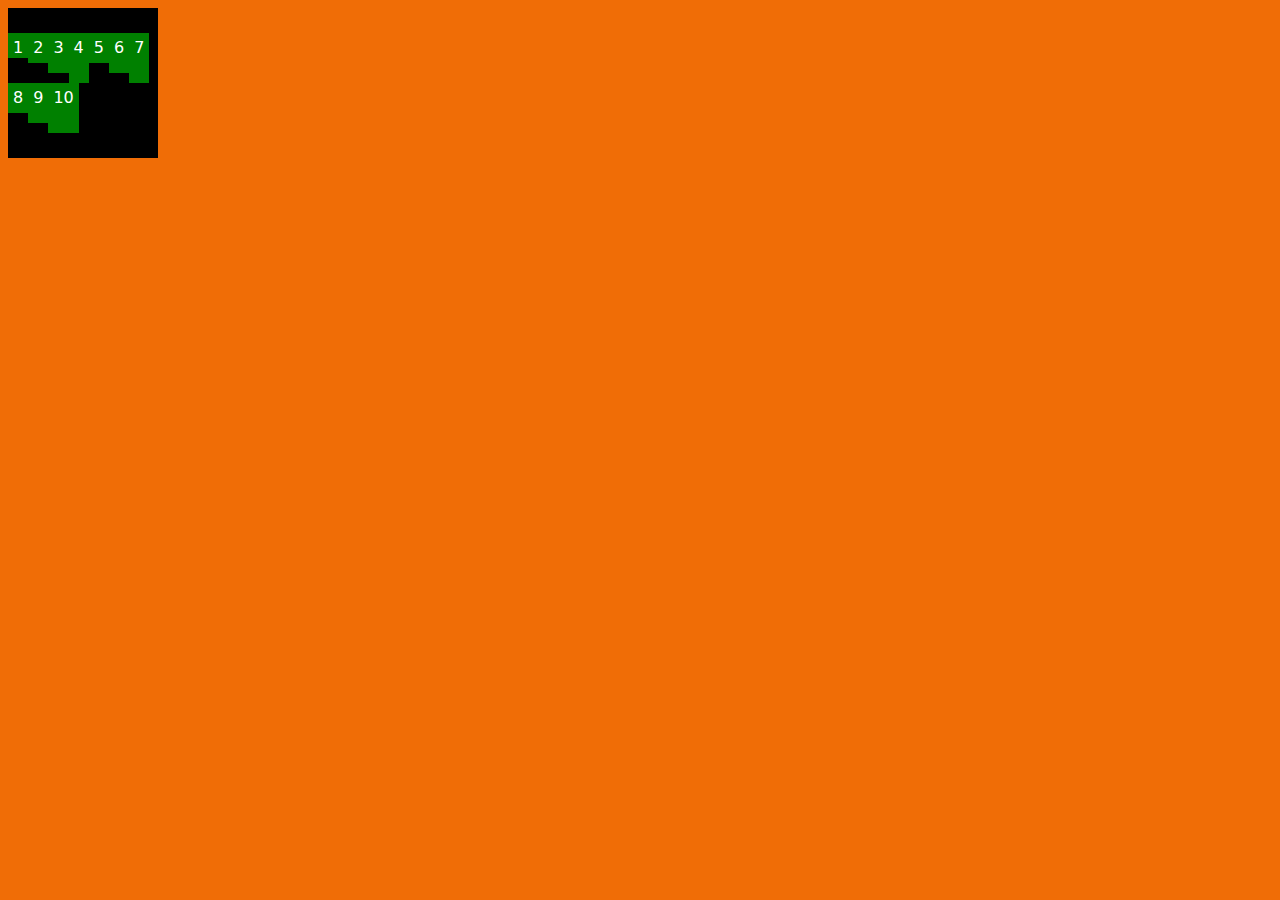
<file: apresentacao/teste.html>
<!DOCTYPE html>
<html lang="en">

<head>
  <meta charset="UTF-8">
  <meta http-equiv="X-UA-Compatible" content="IE=edge">
  <meta name="viewport" content="width=device-width, initial-scale=1.0">
  <title>Document</title>
</head>

<body>
  <div class="container">
    <div class="item">1</div>
    <div class="item item2">2</div>
    <div class="item item3">3</div>
    <div class="item item4">4</div>
    <div class="item item2">5</div>
    <div class="item item3">6</div>
    <div class="item item4">7</div>
    <div class="item item2">8</div>
    <div class="item item3">9</div>
    <div class="item item4">10</div>

  </div>

  <style>
    * {
      box-sizing: border-box;
    }

    body {
      font-family: system-ui;
      background: #f06d06;
      color: white;
      text-align: center;
    }

    .container {
      display: flex;
      background-color: black;
      width: 150px;
      height: 150px;
      flex-wrap: wrap;
      justify-content: flex-start;
      align-content: center;
      align-itens: center;
    }

    .item {
      padding: 5px;
      background-color: green;
      height: 25px;
    }

    .item2 {
      height: 30px;
    }

    .item3 {
      height: 40px;
    }

    .item4 {
      height: 50px
    }
  </style>
</body>

</html>
</file>
<file: default.css>
@import url('https://fonts.googleapis.com/css2?family=Open+Sans:ital,wght@0,400;0,700;1,400;1,700&display=swap');

:root {
  --azul-claro: hsl(201, 100%, 41%);
  --azul: hsl(201, 100%, 31%);
  --azul-escuro: hsl(201, 100%, 21%);
  --cinza-claro: #F1F1F1;
  --cinza: #BDBDBD;
  --cinza-escuro: #525252;
  --verde-claro: hsl(130, 54%, 50%);
  --verde: hsl(130, 54%, 40%);
  --verde-escuro: hsl(130, 54%, 30%);
  --vermelho-claro: hsl(358, 78%, 55%);
  --vermelho: hsl(358, 78%, 45%);
  --vermelho-escuro: hsl(358, 78%, 35%)
}

@font-face {
  font-family: 'Open Sans', sans-serif;
  font-display: auto;
  src:
    local('Open Sans'),
    url('https://fonts.googleapis.com/css2?family=Open+Sans:ital,wght@0,400;0,700;1,400;1,700&display=swap')
}

* {
  margin: 0px;
  padding: 0px;
  list-style: none;
  font-family: Open Sans;
}

body {
  width: 80%;
  margin: 0 auto;
}

header {
  background-color: var(--cinza-claro);
  padding-top: 1rem;
}

nav {
  background-color: var(--verde-escuro);
}



footer {
  background-color: var(--cinza-claro);
  color: var(--cinza-escuro);
  font-size: 1rem;
  padding: 1rem;
  text-align: center
}

.btn {
  display: inline-block;
  font-weight: 400;
  color: #212529;
  text-align: center;
  vertical-align: middle;
  cursor: pointer;
  -webkit-user-select: none;
  -moz-user-select: none;
  -ms-user-select: none;
  user-select: none;
  background-color: transparent;
  border: 1px solid transparent;
  padding: 0.375rem 0.75rem;
  font-size: 1rem;
  line-height: 1.5;
  border-radius: 0.25rem;
  transition: color .15s ease-in-out, background-color .15s ease-in-out, border-color .15s ease-in-out, box-shadow .15s ease-in-out;
}

.btnBusca {
  background-color: var(--verde);
  color: white
}

.menuLateral {
  color: var(--verde-escuro);
  font-weight: bold;
}

main img {
  object-fit: cover;
  width: 350px;
}

main .noticiaPrincial img {
  width: 720px;
}

.menuLateral {
  padding-left: 15px;
}

.menuLateral h5 {
  margin-bottom: 2rem;
  color: var(--verde-escuro);
  font-size: 1.25rem;
}

.menuLateral.esquerdo h5:hover {
  cursor: pointer
}

.menu .menu-item {
  border-bottom: solid 1px var(--cinza-escuro);
  padding: 6px 5px;
  font-weight: normal;
}

.menu .menu-item a {
  color: var(--cinza-escuro);
  text-decoration: none;
}
</file>
